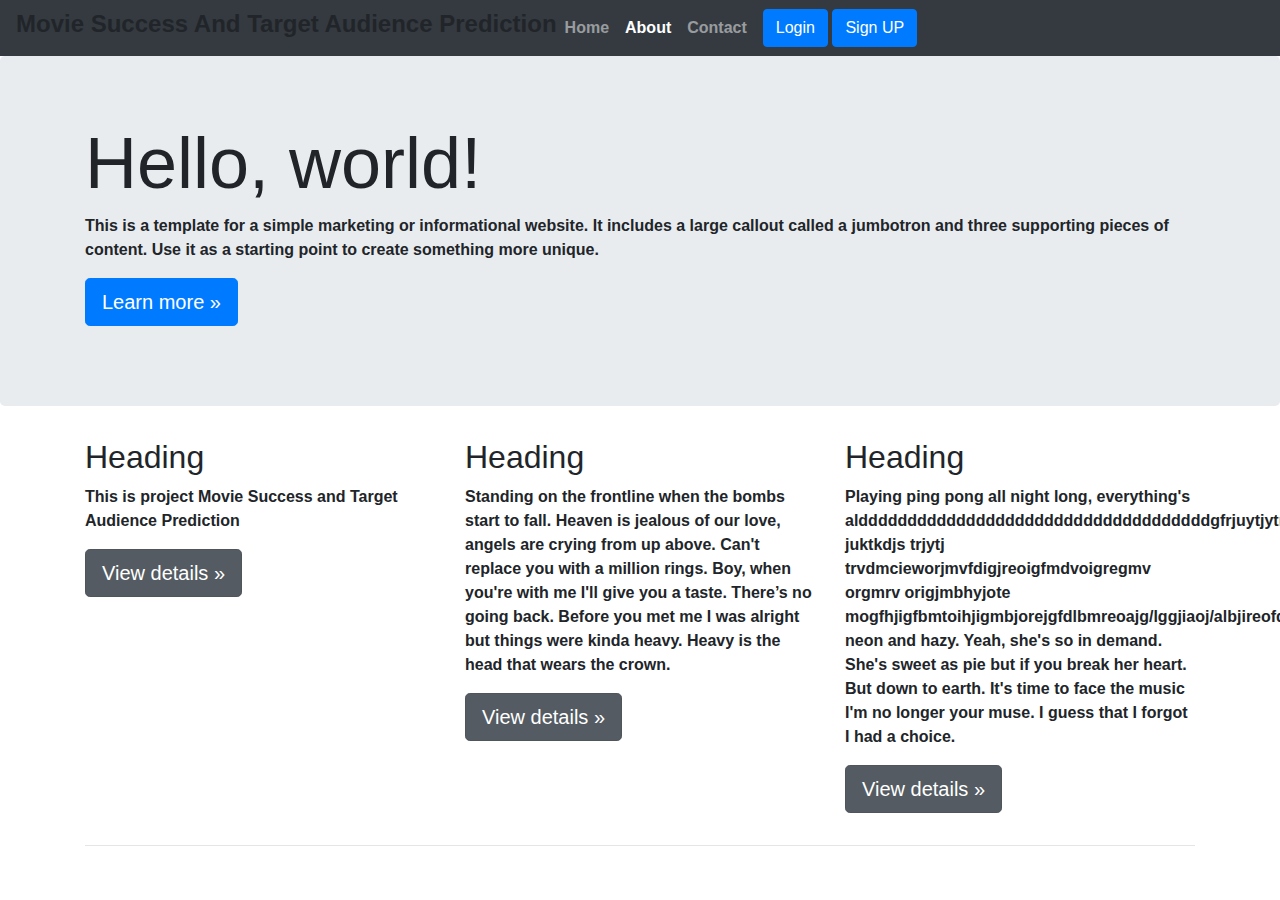
<file: templates/about.html>
<!doctype html>
<html lang="en">

<head>
    <!-- Required meta tags -->
    <meta charset="utf-8">
    <meta name="viewport" content="width=device-width, initial-scale=1, shrink-to-fit=no">

    <!-- Bootstrap CSS -->
    <link rel="stylesheet" href="https://cdn.jsdelivr.net/npm/bootstrap@4.3.1/dist/css/bootstrap.min.css"
        integrity="sha384-ggOyR0iXCbMQv3Xipma34MD+dH/1fQ784/j6cY/iJTQUOhcWr7x9JvoRxT2MZw1T" crossorigin="anonymous">

    <title>Welcome</title>
</head>

<body>
    <nav class="navbar navbar-expand-lg navbar-dark bg-dark">
        <h4><b>
                <class="navbar-body" href="#">Movie Success And Target Audience Prediction<b></h4>
        <button class="navbar-toggler" type="button" data-toggle="collapse" data-target="#navbarSupportedContent"
            aria-controls="navbarSupportedContent" aria-expanded="false" aria-label="Toggle navigation">
            <span class="navbar-toggler-icon"></span>
        </button>

        <div class="collapse navbar-collapse" id="navbarSupportedContent">
            <ul class="navbar-nav mr-auto">
                <li class="nav-item ">
                    <a class="nav-link" href="/">Home <span class="sr-only">(current)</span></a>
                </li>
                <li class="nav-item active">
                    <a class="nav-link" href="/about.html">About</a>
                </li>
                <li class="nav-item ">
                    <a class="nav-link" href="/contact.html">Contact</a>
                </li>
            </ul>

            <div class="mx-2">
                <button class="btn btn-primary" data-toggle="modal" data-target="#LoginModal">Login </button>
                <button class="btn btn-primary" data-toggle="modal" data-target="#SignUPModal">Sign UP </button>
            </div>
    </nav>

    <!-- Login Modal -->
    <div class="modal fade" id="LoginModal" tabindex="-1" role="dialog" aria-labelledby="LoginModalLabel"
        aria-hidden="true">
        <div class="modal-dialog" role="document">
            <div class="modal-content">
                <div class="modal-header">
                    <h5 class="modal-title" id="LoginModalLabel">Login</h5>
                    <button type="button" class="close" data-dismiss="modal" aria-label="Close">
                        <span aria-hidden="true">&times;</span>
                    </button>
                </div>
                <div class="modal-body">
                    <form>
                        <div class="form-group">
                            <label for="exampleInputEmail1">Email address</label>
                            <input type="email" class="form-control" id="exampleInputEmail1"
                                aria-describedby="emailHelp" placeholder="Enter email">
                            <small id="emailHelp" class="form-text text-muted">We'll never share your email with anyone
                                else.</small>
                        </div>
                        <div class="form-group">
                            <label for="exampleInputPassword1">Password</label>
                            <input type="password" class="form-control" id="exampleInputPassword1"
                                placeholder="Password">
                        </div>
                        <button type="submit" class="btn btn-primary">Login</button>
                    </form>
                </div>
                <div class="modal-footer">
                    <button type="button" class="btn btn-secondary" data-dismiss="modal">Close</button>

                    <a href="/#contact.html" class="btn btn-info" role="button">Next</a>



                </div>
            </div>
        </div>
    </div>


    <!-- SIgnUP Modal -->
    <div class="modal fade" id="SignUPModal" tabindex="-1" role="dialog" aria-labelledby="SignUPModalLabel"
        aria-hidden="true">
        <div class="modal-dialog" role="document">
            <div class="modal-content">
                <div class="modal-header">
                    <h5 class="modal-title" id="SIgnUPModalLabel">Sign UP</h5>
                    <button type="button" class="close" data-dismiss="modal" aria-label="Close">
                        <span aria-hidden="true">&times;</span>
                    </button>
                </div>
                <div class="modal-body">
                    <form>
                        <div class="form-group">
                            <label for="exampleInputEmail1">Email address</label>
                            <input type="email" class="form-control" id="exampleInputEmail1"
                                aria-describedby="emailHelp" placeholder="Enter email">
                            <small id="emailHelp" class="form-text text-muted">We'll never share your email with anyone
                                else.</small>
                        </div>
                        <div class="form-group">
                            <label for="exampleInputPassword1">Password</label>
                            <input type="password" class="form-control" id="exampleInputPassword1"
                                placeholder="Password">
                        </div>
                        <div class="form-group">
                            <label for="cexampleInputPassword1">Confirm Password</label>
                            <input type="password" class="form-control" id="exampleInputPassword1"
                                placeholder="Password">
                        </div>

                        <button type="submit" class="btn btn-primary">Create Account</button>
                    </form>
                </div>
                <div class="modal-footer">
                    <button type="button" class="btn btn-secondary" data-dismiss="modal">Close</button>

                </div>
            </div>
        </div>
    </div>

    <!-- Login Modal -->
    <div class="modal fade" id="LoginModal" tabindex="-1" role="dialog" aria-labelledby="LoginModalLabel"
        aria-hidden="true">
        <div class="modal-dialog" role="document">
            <div class="modal-content">
                <div class="modal-header">
                    <h5 class="modal-title" id="LoginModalLabel">Login</h5>
                    <button type="button" class="close" data-dismiss="modal" aria-label="Close">
                        <span aria-hidden="true">&times;</span>
                    </button>
                </div>
                <div class="modal-body">
                    <form>
                        <div class="form-group">
                            <label for="exampleInputEmail1">Email address</label>
                            <input type="email" class="form-control" id="exampleInputEmail1"
                                aria-describedby="emailHelp" placeholder="Enter email">
                            <small id="emailHelp" class="form-text text-muted">We'll never share your email with anyone
                                else.</small>
                        </div>
                        <div class="form-group">
                            <label for="exampleInputPassword1">Password</label>
                            <input type="password" class="form-control" id="exampleInputPassword1"
                                placeholder="Password">
                        </div>
                        <button type="submit" class="btn btn-primary">Login</button>
                    </form>
                </div>
                <div class="modal-footer">
                    <button type="button" class="btn btn-secondary" data-dismiss="modal">Close</button>

                    <a href="/#contact.html" class="btn btn-info" role="button">Next</a>



                </div>
            </div>
        </div>
    </div>
  

    <div class="jumbotron">
        <div class="container">
          <h1 class="display-3">Hello, world!</h1>
          <p>This is a template for a simple marketing or informational website. It includes a large callout called a jumbotron and three supporting pieces of content. Use it as a starting point to create something more unique.</p>
          <p><a class="btn btn-primary btn-lg" href="#" role="button">Learn more »</a></p>
        </div>
      </div>
      <div class="container">
        <!-- Example row of columns -->
        <div class="row">
          <div class="col-md-4">
            <h2>Heading</h2>
            <p>This is project Movie Success and Target Audience Prediction</p>
            <p><a class="btn btn-secondary btn-lg active" href="#" role="button">View details »</a></p>
          </div>
          <div class="col-md-4">
            <h2>Heading</h2>
            <p>Standing on the frontline when the bombs start to fall. Heaven is jealous of our love, angels are crying from up above. Can't replace you with a million rings. Boy, when you're with me I'll give you a taste. There’s no going back. Before you met me I was alright but things were kinda heavy. Heavy is the head that wears the crown.</p>
            <p><a class="btn btn-secondary btn-lg active" href="#" role="button">View details »</a></p>
          </div>
          <div class="col-md-4">
            <h2>Heading</h2>
            <p>Playing ping pong all night long, everything's alddddddddddddddddddddddddddddddddddddgfrjuytjytmyh juktkdjs trjytj trvdmcieworjmvfdigjreoigfmdvoigregmv orgmrv origjmbhyjote mogfhjigfbmtoihjigmbjorejgfdlbmreoajg/lggjiaoj/albjireofdmvreiphjbrieppppppppppppppppppppppppppppppppppppxdbfhncuefejduuuuuuuuuuuuuuul neon and hazy. Yeah, she's so in demand. She's sweet as pie but if you break her heart. But down to earth. It's time to face the music I'm no longer your muse. I guess that I forgot I had a choice.</p>
            <p><a class="btn btn-secondary btn-lg active" href="#" role="button">View details »</a></p>
          </div>
        </div>
    
        <hr>
    
      </div>
      

    <!-- Optional JavaScript -->
    <!-- jQuery first, then Popper.js, then Bootstrap JS -->
    <script src="https://code.jquery.com/jquery-3.3.1.slim.min.js"
        integrity="sha384-q8i/X+965DzO0rT7abK41JStQIAqVgRVzpbzo5smXKp4YfRvH+8abtTE1Pi6jizo"
        crossorigin="anonymous"></script>
    <script src="https://cdn.jsdelivr.net/npm/popper.js@1.14.7/dist/umd/popper.min.js"
        integrity="sha384-UO2eT0CpHqdSJQ6hJty5KVphtPhzWj9WO1clHTMGa3JDZwrnQq4sF86dIHNDz0W1"
        crossorigin="anonymous"></script>
    <script src="https://cdn.jsdelivr.net/npm/bootstrap@4.3.1/dist/js/bootstrap.min.js"
        integrity="sha384-JjSmVgyd0p3pXB1rRibZUAYoIIy6OrQ6VrjIEaFf/nJGzIxFDsf4x0xIM+B07jRM"
        crossorigin="anonymous"></script>
</body>

</html>
</file>
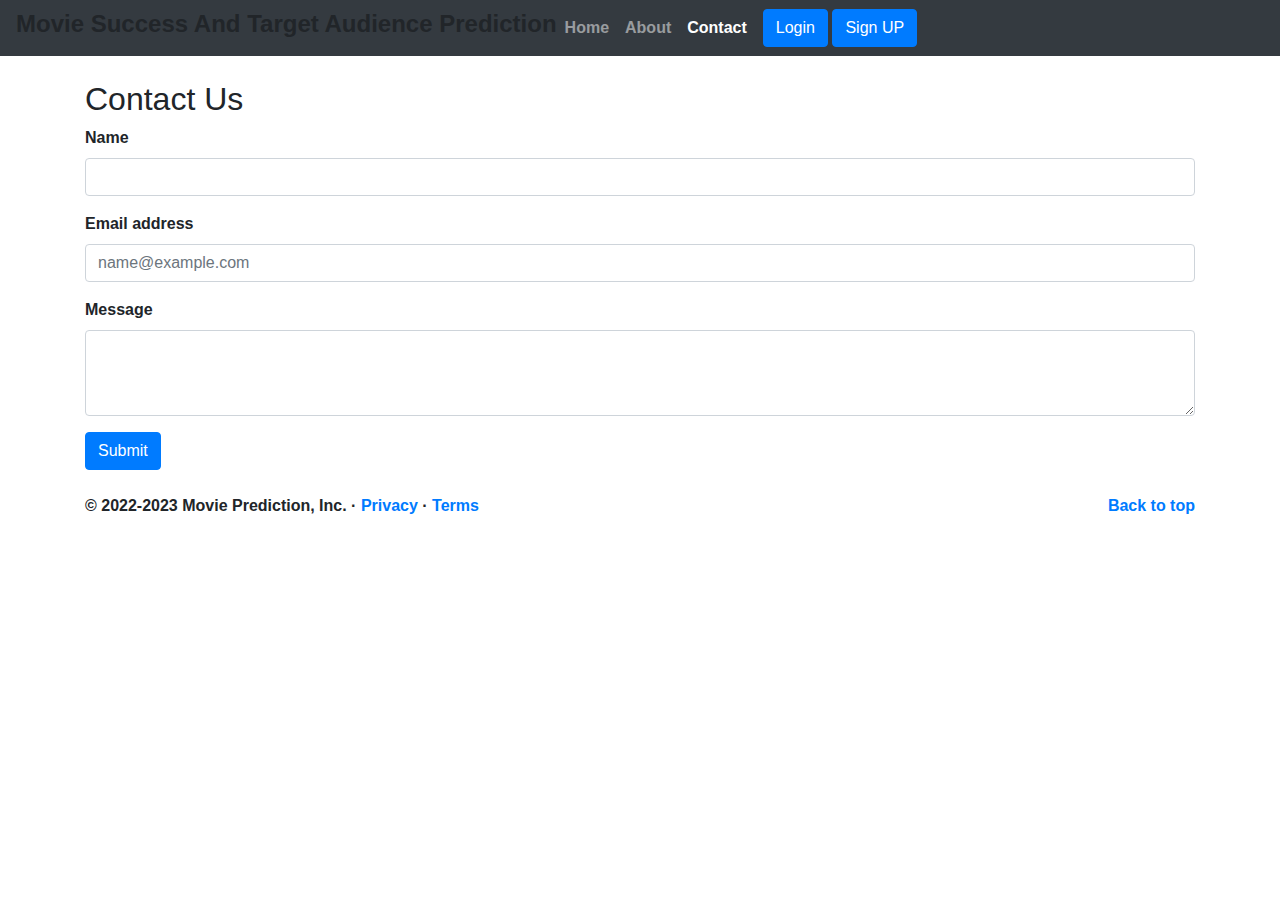
<file: templates/contact.html>
<!doctype html>
<html lang="en">

<head>
    <!-- Required meta tags -->
    <meta charset="utf-8">
    <meta name="viewport" content="width=device-width, initial-scale=1, shrink-to-fit=no">

    <!-- Bootstrap CSS -->
    <link rel="stylesheet" href="https://cdn.jsdelivr.net/npm/bootstrap@4.3.1/dist/css/bootstrap.min.css"
        integrity="sha384-ggOyR0iXCbMQv3Xipma34MD+dH/1fQ784/j6cY/iJTQUOhcWr7x9JvoRxT2MZw1T" crossorigin="anonymous">

    <title>Welcome</title>
</head>

<body>
    <nav class="navbar navbar-expand-lg navbar-dark bg-dark">
        <h4><b>
                <class="navbar-body" href="#">Movie Success And Target Audience Prediction<b></h4>
        <button class="navbar-toggler" type="button" data-toggle="collapse" data-target="#navbarSupportedContent"
            aria-controls="navbarSupportedContent" aria-expanded="false" aria-label="Toggle navigation">
            <span class="navbar-toggler-icon"></span>
        </button>

        <div class="collapse navbar-collapse" id="navbarSupportedContent">
            <ul class="navbar-nav mr-auto">
                <li class="nav-item ">
                    <a class="nav-link" href="/">Home <span class="sr-only">(current)</span></a>
                </li>
                <li class="nav-item ">
                    <a class="nav-link" href="/about.html">About</a>
                </li>
                <li class="nav-item active">
                    <a class="nav-link" href="/contact.html">Contact</a>
                </li>
            </ul>

            <div class="mx-2">
                <button class="btn btn-primary" data-toggle="modal" data-target="#LoginModal">Login </button>
                <button class="btn btn-primary" data-toggle="modal" data-target="#SignUPModal">Sign UP </button>
            </div>
    </nav>

    <!-- Login Modal -->
    <div class="modal fade" id="LoginModal" tabindex="-1" role="dialog" aria-labelledby="LoginModalLabel"
        aria-hidden="true">
        <div class="modal-dialog" role="document">
            <div class="modal-content">
                <div class="modal-header">
                    <h5 class="modal-title" id="LoginModalLabel">Login</h5>
                    <button type="button" class="close" data-dismiss="modal" aria-label="Close">
                        <span aria-hidden="true">&times;</span>
                    </button>
                </div>
                <div class="modal-body">
                    <form>
                        <div class="form-group">
                            <label for="exampleInputEmail1">Email address</label>
                            <input type="email" class="form-control" id="exampleInputEmail1"
                                aria-describedby="emailHelp" placeholder="Enter email">
                            <small id="emailHelp" class="form-text text-muted">We'll never share your email with anyone
                                else.</small>
                        </div>
                        <div class="form-group">
                            <label for="exampleInputPassword1">Password</label>
                            <input type="password" class="form-control" id="exampleInputPassword1"
                                placeholder="Password">
                        </div>
                        <button type="submit" class="btn btn-primary">Login</button>
                    </form>
                </div>
                <div class="modal-footer">
                    <button type="button" class="btn btn-secondary" data-dismiss="modal">Close</button>

                    <a href="/#contact.html" class="btn btn-info" role="button">Next</a>



                </div>
            </div>
        </div>
    </div>


    <!-- SIgnUP Modal -->
    <div class="modal fade" id="SignUPModal" tabindex="-1" role="dialog" aria-labelledby="SignUPModalLabel"
        aria-hidden="true">
        <div class="modal-dialog" role="document">
            <div class="modal-content">
                <div class="modal-header">
                    <h5 class="modal-title" id="SIgnUPModalLabel">Sign UP</h5>
                    <button type="button" class="close" data-dismiss="modal" aria-label="Close">
                        <span aria-hidden="true">&times;</span>
                    </button>
                </div>
                <div class="modal-body">
                    <form>
                        <div class="form-group">
                            <label for="exampleInputEmail1">Email address</label>
                            <input type="email" class="form-control" id="exampleInputEmail1"
                                aria-describedby="emailHelp" placeholder="Enter email">
                            <small id="emailHelp" class="form-text text-muted">We'll never share your email with anyone
                                else.</small>
                        </div>
                        <div class="form-group">
                            <label for="exampleInputPassword1">Password</label>
                            <input type="password" class="form-control" id="exampleInputPassword1"
                                placeholder="Password">
                        </div>
                        <div class="form-group">
                            <label for="cexampleInputPassword1">Confirm Password</label>
                            <input type="password" class="form-control" id="exampleInputPassword1"
                                placeholder="Password">
                        </div>

                        <button type="submit" class="btn btn-primary">Create Account</button>
                    </form>
                </div>
                <div class="modal-footer">
                    <button type="button" class="btn btn-secondary" data-dismiss="modal">Close</button>

                </div>
            </div>
        </div>
    </div>

    <!-- Login Modal -->
    <div class="modal fade" id="LoginModal" tabindex="-1" role="dialog" aria-labelledby="LoginModalLabel"
        aria-hidden="true">
        <div class="modal-dialog" role="document">
            <div class="modal-content">
                <div class="modal-header">
                    <h5 class="modal-title" id="LoginModalLabel">Login</h5>
                    <button type="button" class="close" data-dismiss="modal" aria-label="Close">
                        <span aria-hidden="true">&times;</span>
                    </button>
                </div>
                <div class="modal-body">
                    <form>
                        <div class="form-group">
                            <label for="exampleInputEmail1">Email address</label>
                            <input type="email" class="form-control" id="exampleInputEmail1"
                                aria-describedby="emailHelp" placeholder="Enter email">
                            <small id="emailHelp" class="form-text text-muted">We'll never share your email with anyone
                                else.</small>
                        </div>
                        <div class="form-group">
                            <label for="exampleInputPassword1">Password</label>
                            <input type="password" class="form-control" id="exampleInputPassword1"
                                placeholder="Password">
                        </div>
                        <button type="submit" class="btn btn-primary">Login</button>
                    </form>
                </div>
                <div class="modal-footer">
                    <button type="button" class="btn btn-secondary" data-dismiss="modal">Close</button>

                    <a href="/#contact.html" class="btn btn-info" role="button">Next</a>



                </div>
            </div>
        </div>
    </div>
    <div class="container my-4">
       <h2>Contact Us</h2>
       <form>
        <div class="form-group">
          <label for="exampleFormControlInput1">Name</label>
          <input type="name" class="form-control" id="exampleFormControlInput1" ">
        </div>
        <div class="form-group">
          <label for="exampleFormControlInput1">Email address</label>
          <input type="email" class="form-control" id="exampleFormControlInput1" placeholder="name@example.com">
        </div>
        <div class="form-group">
          <label for="exampleFormControlTextarea1">Message</label>
          <textarea class="form-control" id="exampleFormControlTextarea1" rows="3"></textarea>
        </div>
       
        
        <button class="btn btn-primary">Submit</button>
      </form>
       
       

    </div>
    <footer class="container">
        <p class="float-right"><a href="#">Back to top</a></p>
        <p>© 2022-2023 Movie Prediction, Inc. · <a href="#">Privacy</a> · <a href="#">Terms</a></p>
      </footer>
    <!-- Optional JavaScript -->
    <!-- jQuery first, then Popper.js, then Bootstrap JS -->
    <script src="https://code.jquery.com/jquery-3.3.1.slim.min.js"
        integrity="sha384-q8i/X+965DzO0rT7abK41JStQIAqVgRVzpbzo5smXKp4YfRvH+8abtTE1Pi6jizo"
        crossorigin="anonymous"></script>
    <script src="https://cdn.jsdelivr.net/npm/popper.js@1.14.7/dist/umd/popper.min.js"
        integrity="sha384-UO2eT0CpHqdSJQ6hJty5KVphtPhzWj9WO1clHTMGa3JDZwrnQq4sF86dIHNDz0W1"
        crossorigin="anonymous"></script>
    <script src="https://cdn.jsdelivr.net/npm/bootstrap@4.3.1/dist/js/bootstrap.min.js"
        integrity="sha384-JjSmVgyd0p3pXB1rRibZUAYoIIy6OrQ6VrjIEaFf/nJGzIxFDsf4x0xIM+B07jRM"
        crossorigin="anonymous"></script>
</body>

</html>
</file>
